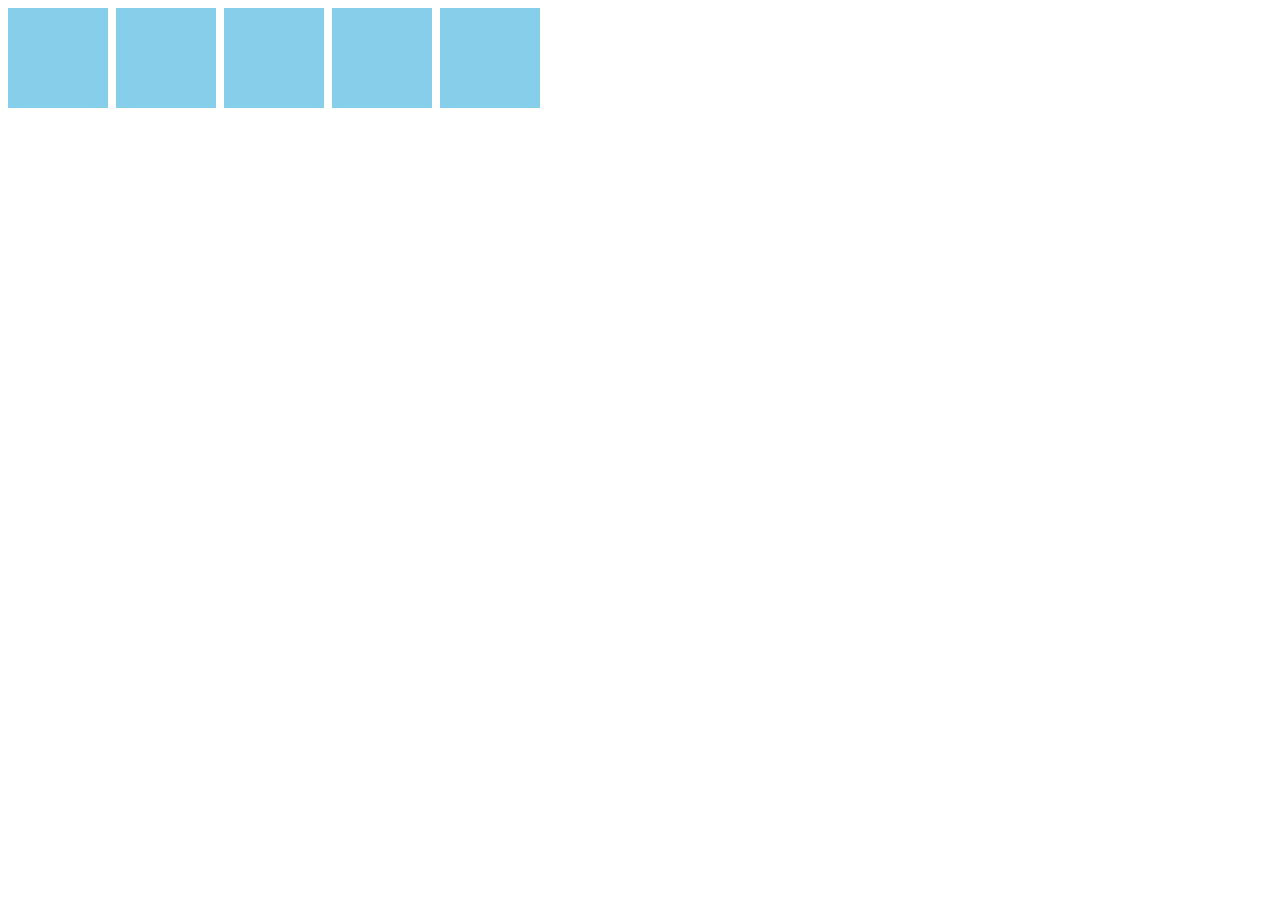
<file: JavaScript_01/random_game.html>
<!DOCTYPE html>
<html lang="ja">
<head>
  <meta charset="utf-8">
  <title>JavaScript Practice</title>
  <style>
    body {
      display: flex;
      flex-wrap: wrap;
    }
    .box {
      width: 100px;
      height: 100px;
      background: skyblue;
      cursor: pointer;
      transition: 0.8s;
      margin: 0 8px 8px 0;
      text-align: center;
      line-height: 100px;
    }
    .win {
      background: pink;
      border-radius: 50%;
      transform: rotate(360deg);
    }
    .lose {
      transform: scale(0.9);
    }
  </style>
</head>
<body>

  <script>
    'use strict';

    const num = 5;
    const winner = Math.floor(Math.random() * num); // 0 - 4

    for (let i = 0; i < num; i++) {
      const div = document.createElement('div');
      div.classList.add('box');

      div.addEventListener('click', () => {
        if (i === winner) {
          div.textContent = 'Win!';
          div.classList.add('win');
        } else {
          div.textContent = 'Lose!';
          div.classList.add('lose');
        }
      });

      document.body.appendChild(div);
    }
  </script>
</body>
</html>
</file>
